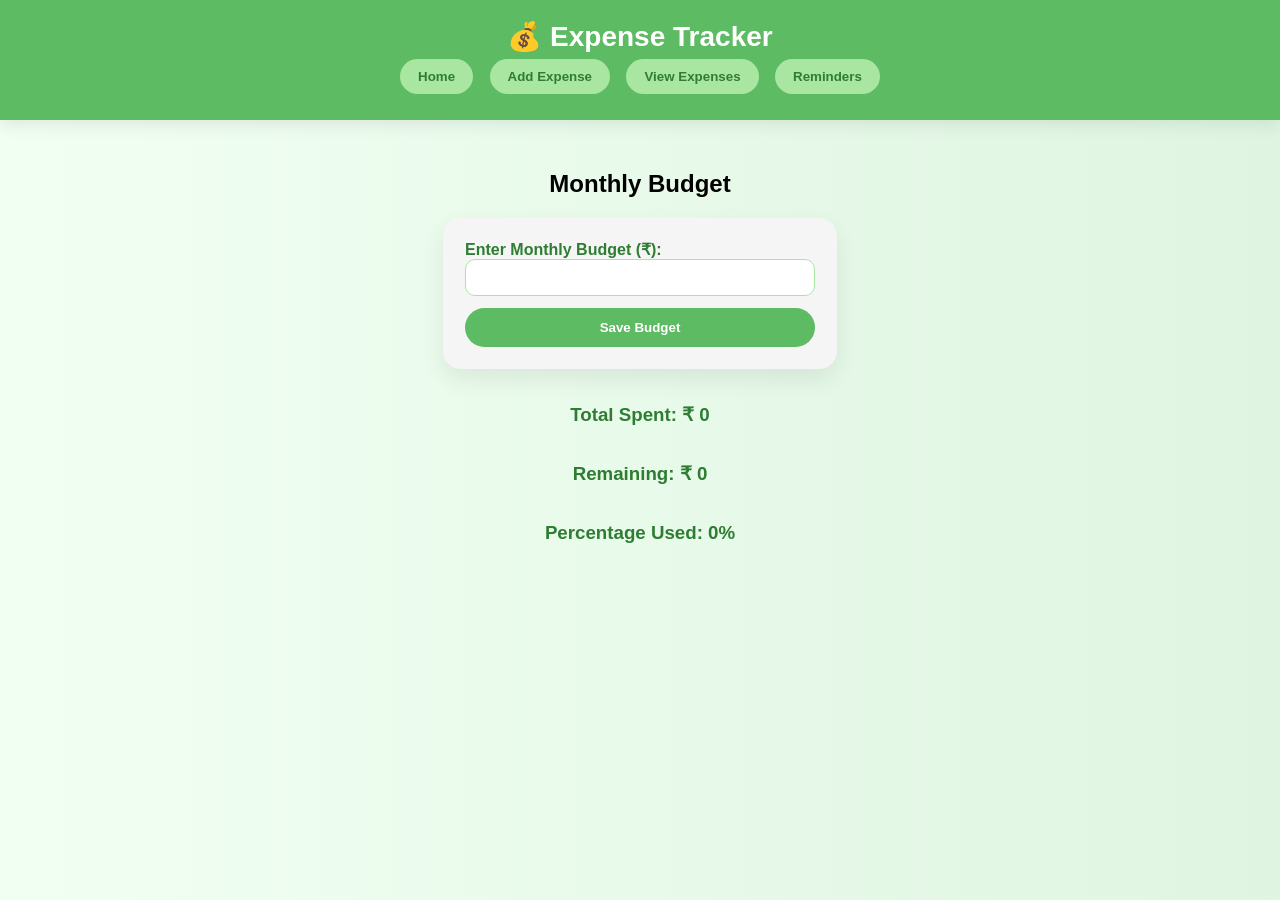
<file: index.html>
<html lang="en">
<head>
    <meta charset="UTF-8">
    <title>Expense Tracker</title>
    <link rel="stylesheet" href="style1.css">
</head>
<body>

<header>
    <h1>💰 Expense Tracker</h1>
    <nav>
        <button onclick="showPage('home')">Home</button>
        <button onclick="showPage('addExpense')">Add Expense</button>
        <button onclick="showPage('viewExpense')">View Expenses</button>
        <button onclick="showPage('reminder')">Reminders</button>
    </nav>
</header>

<!-- HOME -->
<section id="home" class="page">
    <h2>Monthly Budget</h2>
    <form id="budgetForm">
        <label>Enter Monthly Budget (₹):</label>
        <input type="number" id="monthlyBudget" required>
        <button type="submit">Save Budget</button>
    </form>

    <h3>Total Spent: ₹ <span id="totalSpent">0</span></h3>
    <h3>Remaining: ₹ <span id="remainingAmount">0</span></h3>
    <h3>Percentage Used: <span id="percentageUsed">0</span>%</h3>
</section>

<!-- ADD EXPENSE -->
<section id="addExpense" class="page hidden">
    <h2>Add Expense</h2>
    <form id="expenseForm">
        <label>Title:</label>
        <input type="text" id="title" required>

        <label>Amount:</label>
        <input type="number" id="amount" required>

        <label>Category:</label>
        <input type="text" id="category" required>

        <button type="submit">Add Expense</button>
    </form>
</section>

<!-- VIEW EXPENSE -->
<section id="viewExpense" class="page hidden">
    <h2>All Expenses</h2>
    <table>
        <thead>
            <tr>
                <th>Title</th>
                <th>Amount</th>
                <th>Category</th>
                <th>Delete</th>
            </tr>
        </thead>
        <tbody id="expenseTable"></tbody>
    </table>
</section>

<!-- REMINDER -->
<section id="reminder" class="page hidden">
    <h2>Reminders</h2>
    <form id="reminderForm">
        <label>Reminder Title:</label>
        <input type="text" id="reminderTitle" required>

        <label>Date:</label>
        <input type="date" id="reminderDate" required>

        <button type="submit">Add Reminder</button>
    </form>

    <ul id="reminderList"></ul>
</section>

<script src="script1.js"></script>
</body>
</html>
</file>
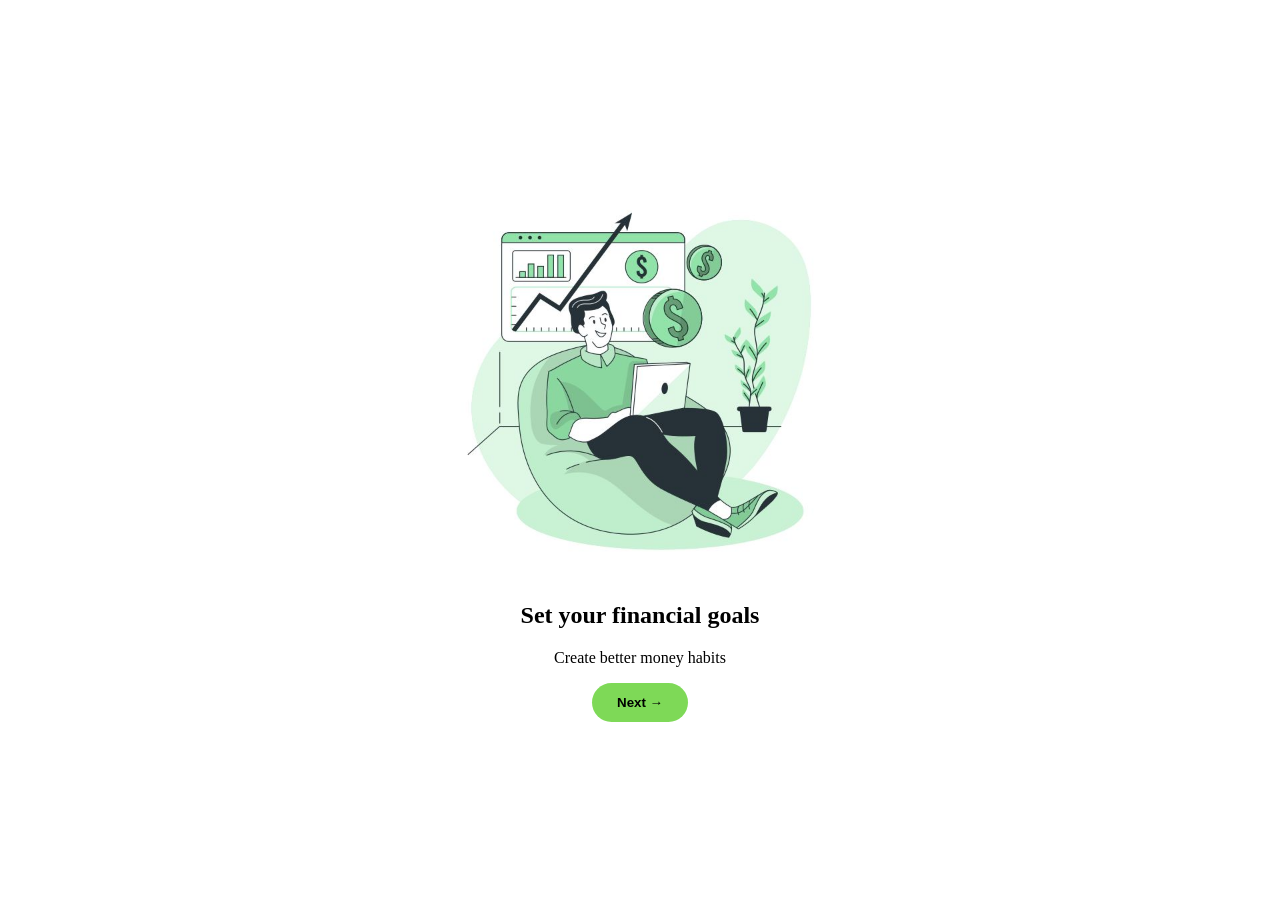
<file: mainpg.html>
<!DOCTYPE html>
<html>
<head>
<title>Expense Tracker</title>
<link rel="stylesheet" href="mainpg.css">
</head>

<body>

<!-- INTRO SLIDES -->
<div id="intro">

    <!-- Slide 1 -->
    <div class="slide active">
        <img src="img1.jpg" height="400" width="400">
        <h2>Set your financial goals</h2>
        <p>Create better money habits</p>
        <button onclick="nextSlide()">Next →</button>
    </div>

    <!-- Slide 2 -->
    <div class="slide">
          <img src="img3.jpg" height="400" width="400">
        <h2>Follow our tips and tricks</h2>
        <p>We help you make better financial decisions</p>
        <button onclick="nextSlide()">Next →</button>
    </div>

    <!-- Slide 3 -->
    <div class="slide">
          <img src="img2.jpg" height="400" width="400">
        <h2>Enjoy financial success</h2>
        <p>Track your progress easily</p>
        <button onclick="startApp()">Start App</button>
    </div>

</div>

<script src="mainpg.js"></script>


</body>
</html>
</file>
<file: style1.css>
body {
    font-family: "Trebuchet MS", sans-serif;
    margin: 0;
    background: linear-gradient(to right, #F1FFF3, #DFF5E1);
}

/* HEADER */
header {
    background-color: #5DBB63; 
    color: white;
    text-align: center;
    padding: 20px;
    box-shadow: 0 6px 15px rgba(0,0,0,0.08);
}

header h1 {
    margin: 0;
    font-size: 28px;
}

/* NAV BUTTONS */
nav button {
    margin: 6px;
    padding: 10px 18px;
    border: none;
    border-radius: 20px;
    background-color: #A8E6A1;
    color: #2E7D32;
    font-weight: bold;
    cursor: pointer;
    transition: 0.3s ease;
}

nav button:hover {
    background-color: #7ED957;
    color: white;
    transform: scale(1.05);
}

/* PAGE CENTER ALIGN */
.page {
    padding: 30px;
    display: flex;
    flex-direction: column;
    align-items: center;
}

/* HIDDEN PAGE */
.hidden {
    display: none;
}

/* FORMS */
form {
    display: flex;
    flex-direction: column;
    width: 90%;
    max-width: 350px;
    background-color: #F5F5F5;
    padding: 22px;
    border-radius: 18px;
    box-shadow: 0 10px 25px rgba(0,0,0,0.08);
}

form label {
    font-weight: bold;
    color: #2E7D32;
}

/* INPUT */
form input {
    margin-bottom: 12px;
    padding: 10px;
    border-radius: 10px;
    border: 1px solid #A8E6A1;
}

form input:focus {
    outline: none;
    border: 2px solid #5DBB63;
}

/* ADD BUTTON */
form button {
    padding: 12px;
    border-radius: 25px;
    background-color: #5DBB63;
    color: white;
    font-weight: bold;
    border: none;
    cursor: pointer;
    transition: 0.3s;
}

form button:hover {
    background-color: #4CAF50;
    transform: scale(1.05);
}

/* SUMMARY TEXT */
#home h3{
    color:#2E7D32;
}

/* TABLE */
table {
    width: 90%;
    max-width: 750px;
    border-collapse: collapse;
    background-color: white;
    border-radius: 18px;
    overflow: hidden;
    box-shadow: 0 10px 25px rgba(0,0,0,0.08);
}

th, td {
    padding: 12px;
    text-align: center;
}

th {
    background-color: #5DBB63;
    color: white;
}

tr:nth-child(even) {
    background-color: #F1FFF3;
}

/* DELETE BUTTON */
table button,
ul li button {
    background-color: #FFB5B5;
    border: none;
    padding: 6px 12px;
    border-radius: 15px;
    cursor: pointer;
    font-weight: bold;
    transition: 0.3s;
}

table button:hover,
ul li button:hover {
    background-color: #FF7A7A;
    transform: scale(1.1);
}

/* REMINDER LIST */
ul {
    margin-top: 20px;
    padding: 0;
    width: 90%;
    max-width: 500px;
}

ul li {
    list-style: none;
    background: white;
    margin-bottom: 10px;
    padding: 12px;
    border-radius: 14px;
    box-shadow: 0 6px 12px rgba(0,0,0,0.08);
    display: flex;
    justify-content: space-between;
    align-items: center;
}

/* MOBILE RESPONSIVE */
@media (max-width:600px){

header h1{
font-size:22px;
}

nav button{
padding:8px 14px;
font-size:14px;
}

}
</file>
<file: mainpg.css>
body{
font-family:Trebuchet MS;
margin:0;
}

/* INTRO PAGE */

#intro{
height:100vh;
display:flex;
justify-content:center;
align-items:center;
background:#ffffff;
}

.slide{
display:none;
text-align:center;
}

.slide.active{
display:block;
}

.slide button{
padding:12px 25px;
border:none;
border-radius:25px;
background:#7ed957;
font-weight:bold;
cursor:pointer;
}


/* MAIN WEBSITE */

#app{
display:none;
background:linear-gradient(to right,#d4f8d4,#f0fff0);
height:100vh;
}

header{
background:#7ed957;
padding:20px;
text-align:center;
}

nav button{
margin:5px;
padding:10px 18px;
border:none;
border-radius:20px;
background:#a8e6a1;
}

.budget{
text-align:center;
margin-top:40px;
}

.card{
background:white;
width:320px;
margin:auto;
padding:20px;
border-radius:15px;
}

.card input{
width:100%;
padding:10px;
margin:10px 0;
}

.card button{
width:100%;
padding:12px;
border:none;
border-radius:20px;
background:#7ed957;
}
</file>
